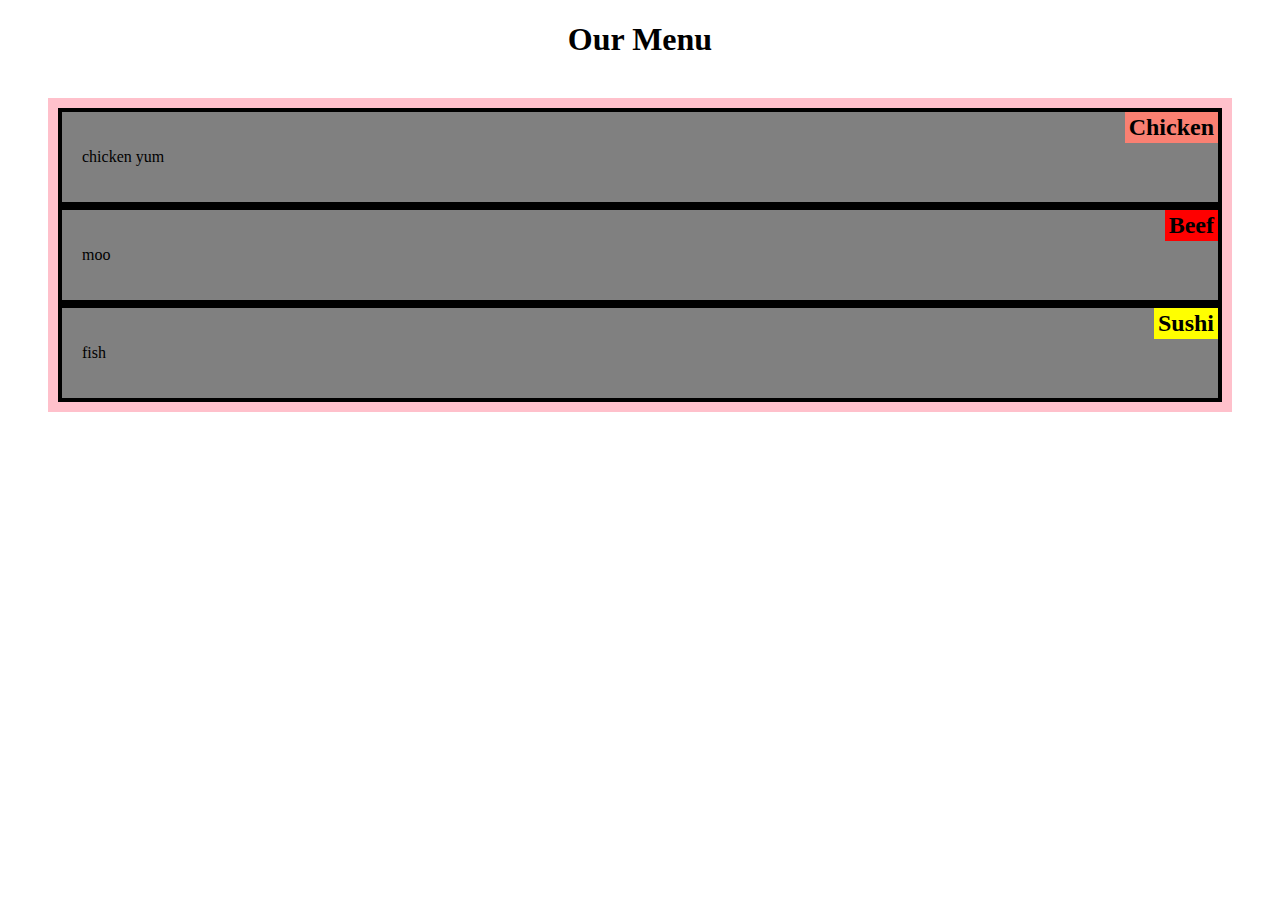
<file: index.html>
<!doctype html>
<html>

<head>
  <meta charset="utf-8">
  <title>div and span elements</title>
  <link href="./css/style.css" rel="stylesheet" />
</head>

<body>
  <h1>Our Menu</h1>

  <div class="menu-boxes">

  <div class="menu-box chicken">
    <h2> Chicken</h2>
    <p> chicken yum</p>
  </div>

  <div class="menu-box beef">
    <h2> Beef</h2>
    <p> moo</p>
  </div>
  
  <div class="menu-box sushi">
    <h2> Sushi</h2>
    <p> fish</p>
  </div>
</div>
</body>

</html>
</file>
<file: css/style.css>
body {background: white;}

.menu-box{
    background: gray;
    padding: 20px;
    border: 4px solid black;
    position: relative;
    
}

.menu-box h2{
    color: black;
    margin: 0;
    padding: 2px 4px;
    position: absolute;
    top:0;
    right:0;
    background-color: salmon;

}

.menu-box.sushi h2{
    background: yellow;
    
}

.menu-box.beef h2{
    background: red;
}

.menu-boxes{
    background: pink;
    border: 4px;
    padding: 10px 10px 10px 10px;
    margin: 40px;
}

h1{
    text-align: center;
}
</file>
